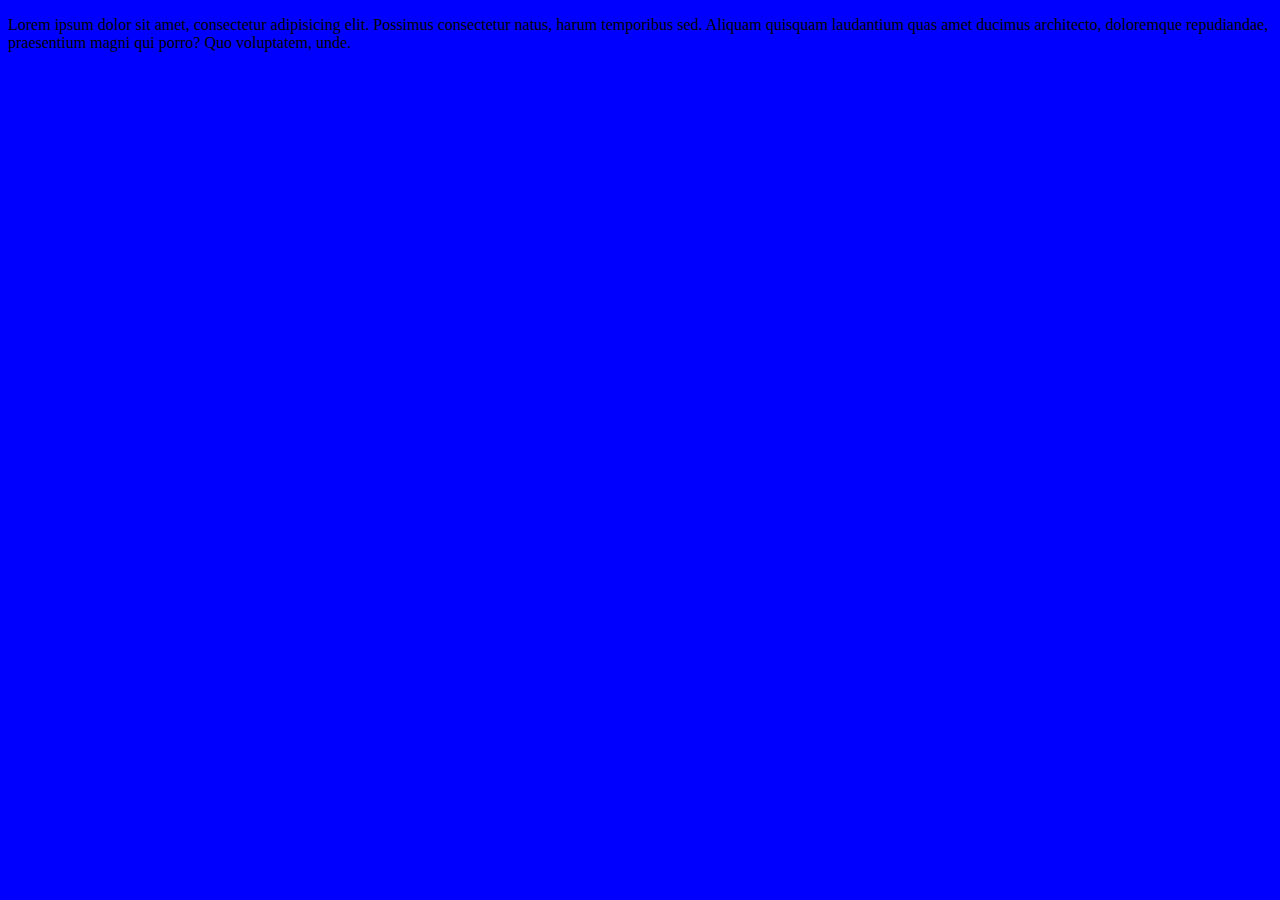
<file: lesson_01_05_17/1.html>
<!DOCTYPE html>
<html lang="en">
<head>
	<meta charset="UTF-8">
	<title>Document</title>
	<link rel="stylesheet" href="2.css">
</head>
<body>
	<p>Lorem ipsum dolor sit amet, consectetur adipisicing elit. Possimus consectetur natus, harum temporibus sed. Aliquam quisquam laudantium quas amet ducimus architecto, doloremque repudiandae, praesentium magni qui porro? Quo voluptatem, unde.</p>
</body>
</html>
</file>
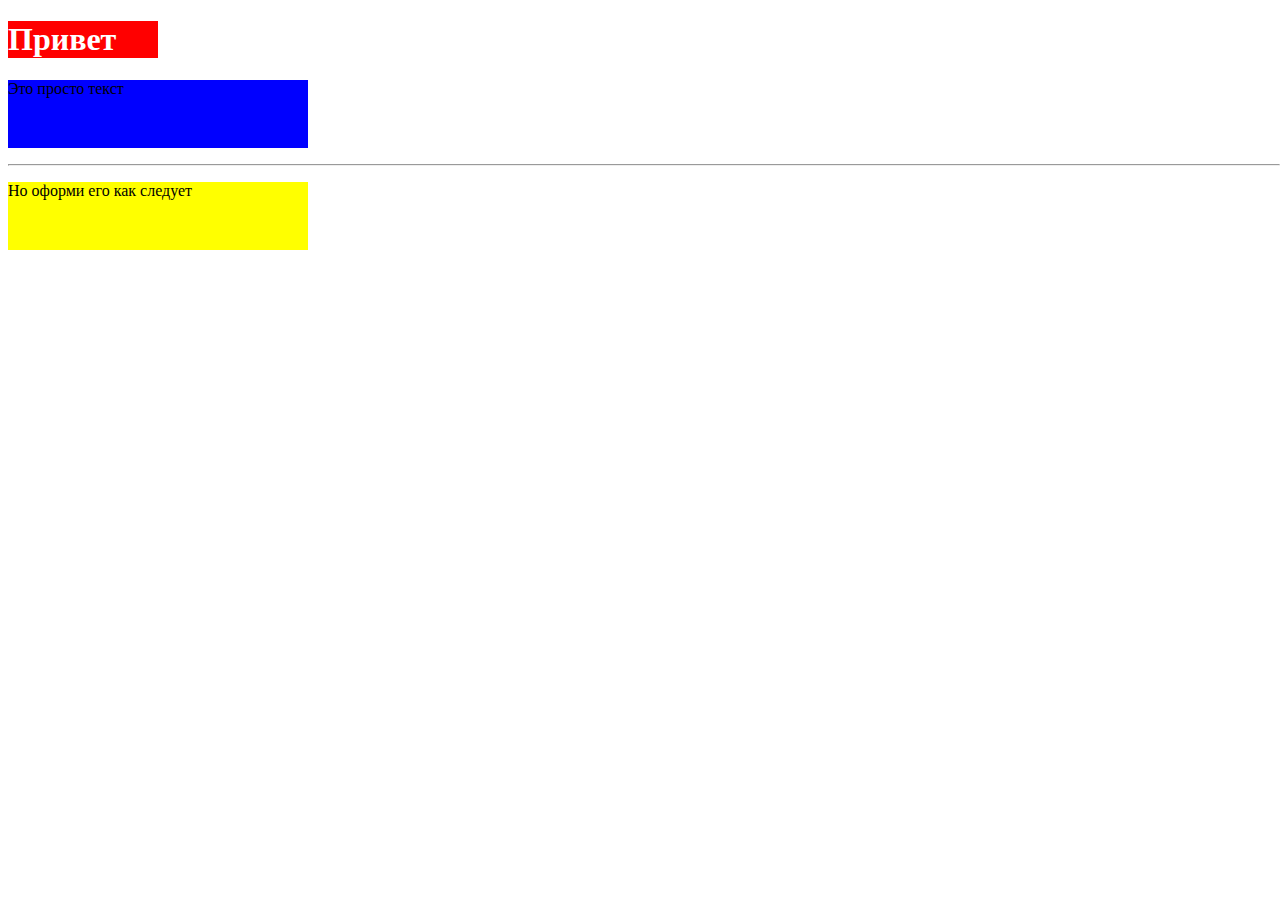
<file: lesson_01_05_17/2.html>
<!DOCTYPE html>
<html lang="en">
<head>
	<meta charset="UTF-8">
	<title>Document</title>
	<link rel="stylesheet" href="3.css">
</head>
<body>
	<h1>Привет</h1>
	<p class="blue">Это просто текст</p>
	<hr>
	<p class="yellow" >Но оформи его как следует</p>
</body>
</html>
</file>
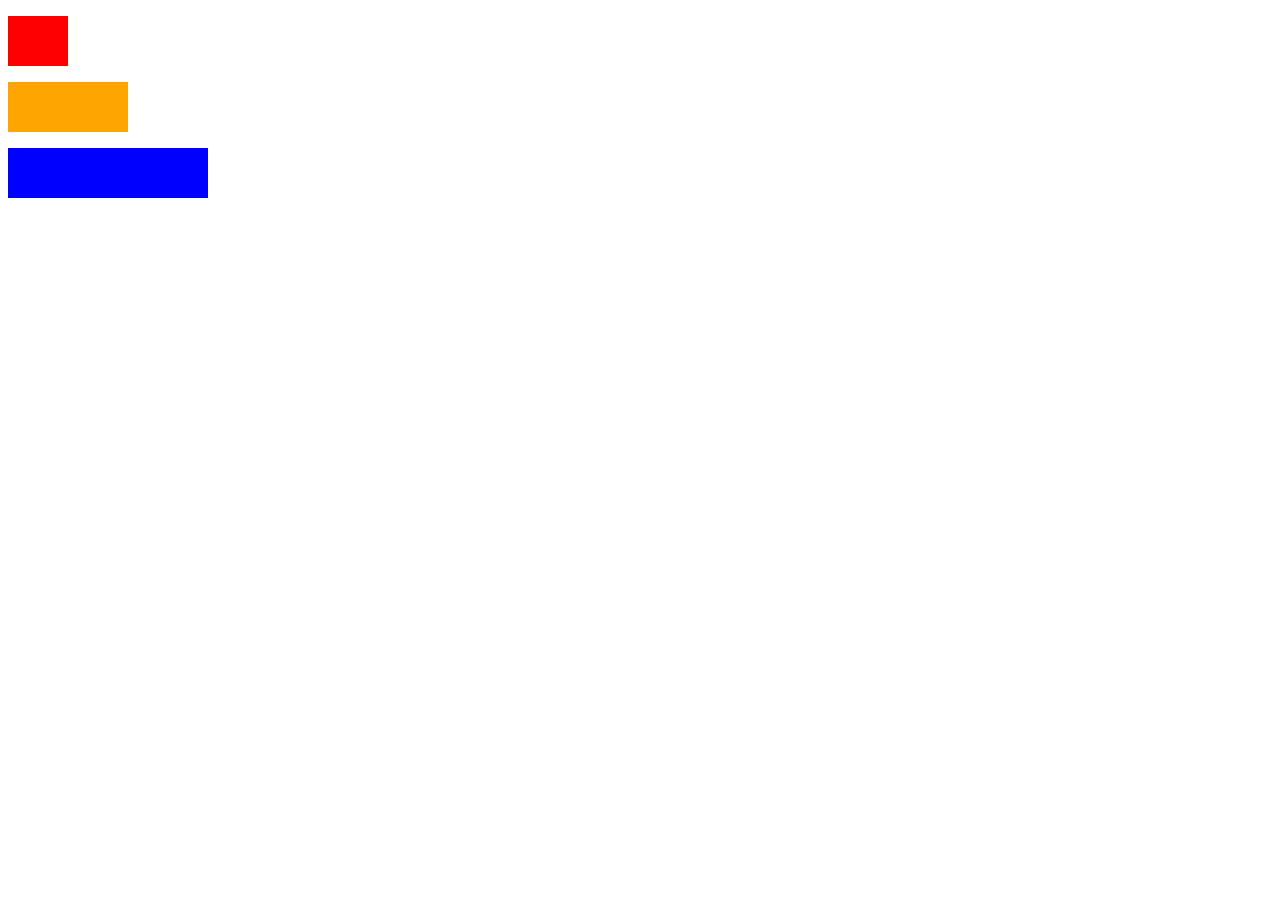
<file: lesson_01_05_17/3.html>
<!DOCTYPE html>
<html lang="en">
<head>
	<meta charset="UTF-8">
	<title>Document</title>
	<link rel="stylesheet" href="4.css">
</head>
<body>
	<p class="one"> </p>

	<p class="two"></p>

	<p class="three"></p>

</body>
</html>
</file>
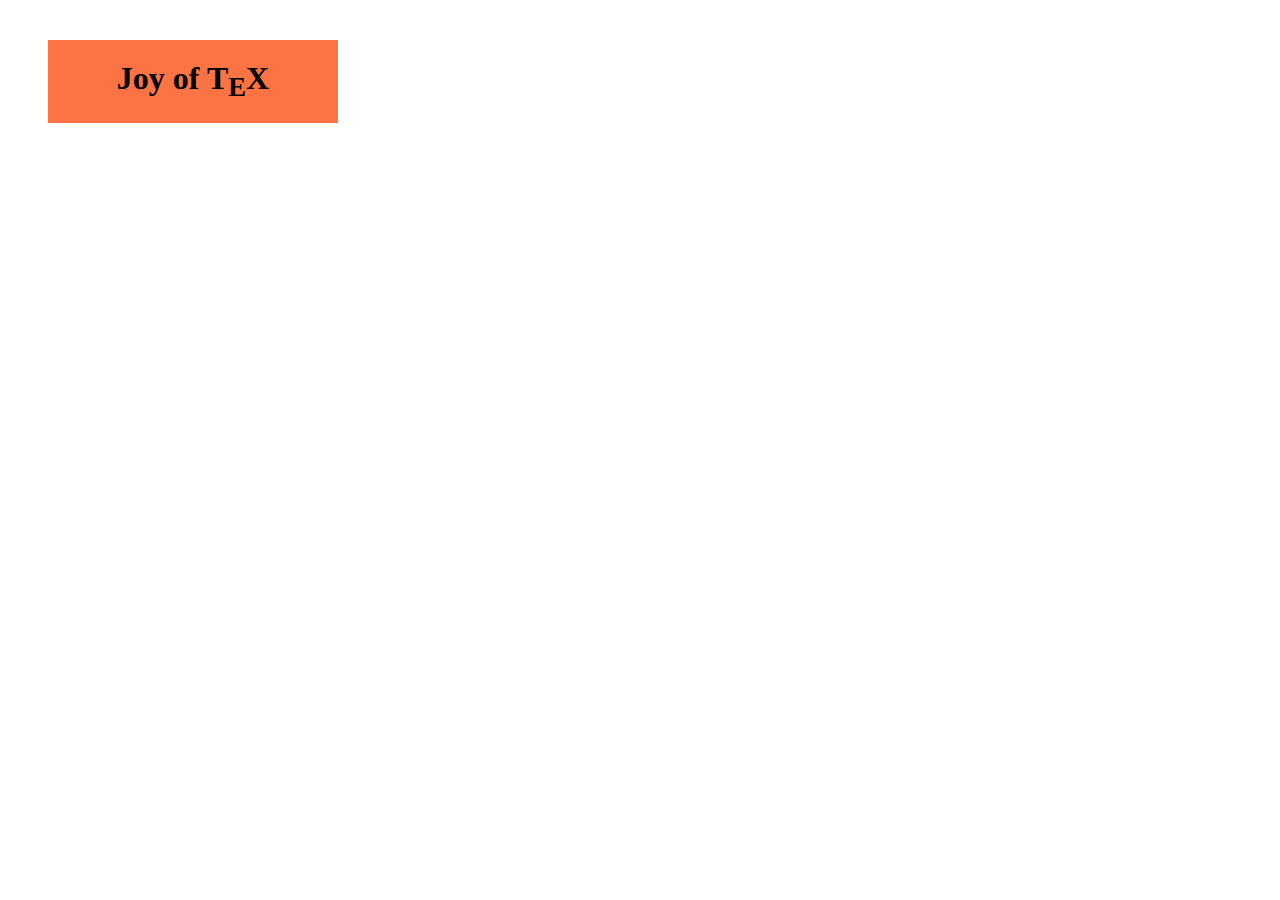
<file: lesson_01_05_17/4.html>
<!DOCTYPE html>
<html lang="en">
<head>
<link rel="stylesheet" href="5.css">
	<meta charset="UTF-8">
	<title>Document</title>
</head>
<body>
<h1>
<p class="one"> Joy of T<sub>E</sub>X </p>
	</h1>
</body>
</html>
</file>
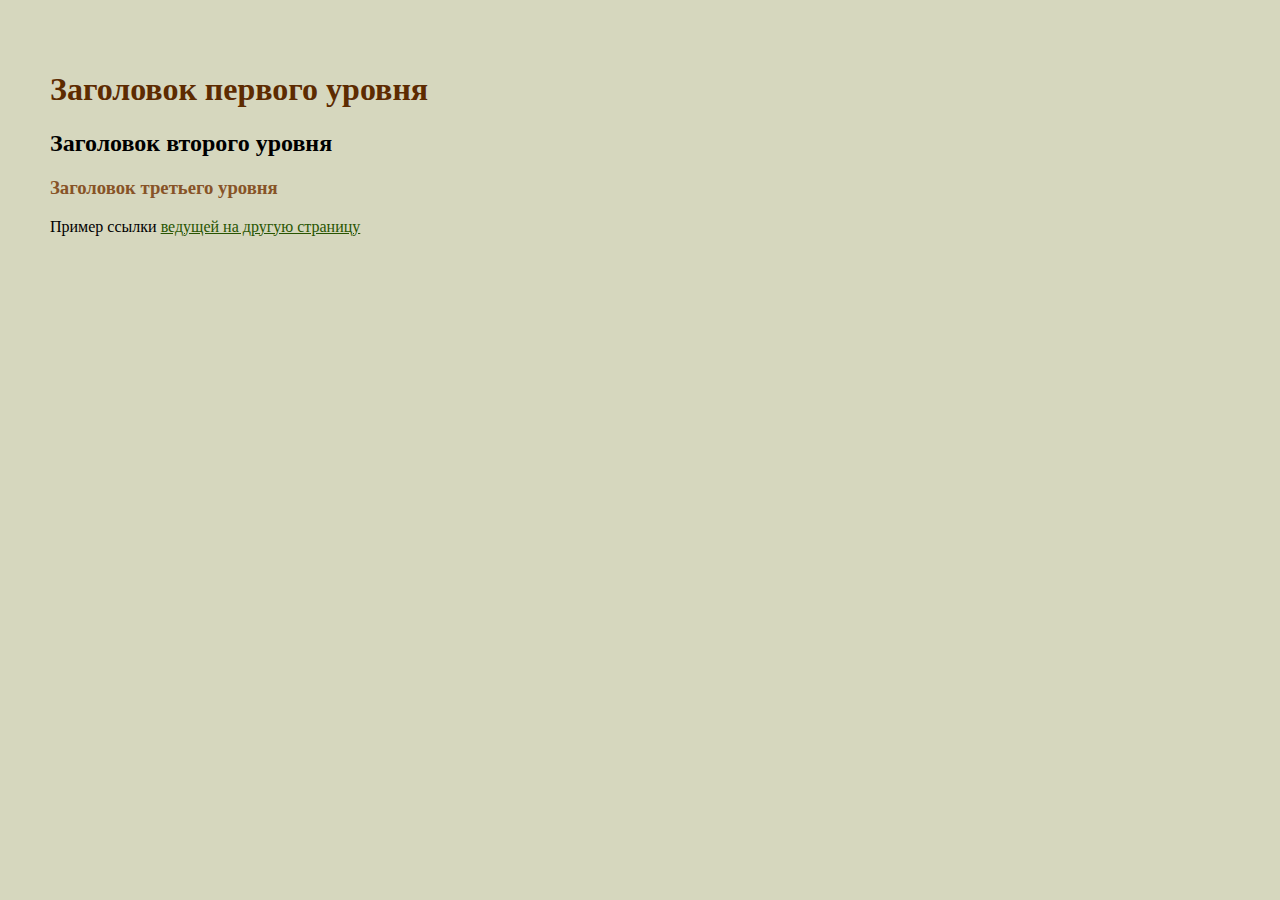
<file: lesson_01_05_17/5.html>
<!DOCTYPE html>
<html lang="en">
<head>
	<meta charset="UTF-8">
	<title>Document</title>
	<link rel="stylesheet" href="6.css">
</head>
<body>
<h1>Заголовок первого уровня</h1>
<h2>Заголовок второго уровня</h2>
<h3>Заголовок третьего уровня</h3>
<p> Пример ссылки <a href="google.com">ведущей на другую страницу </a> </p>
</body>
</html>
</file>
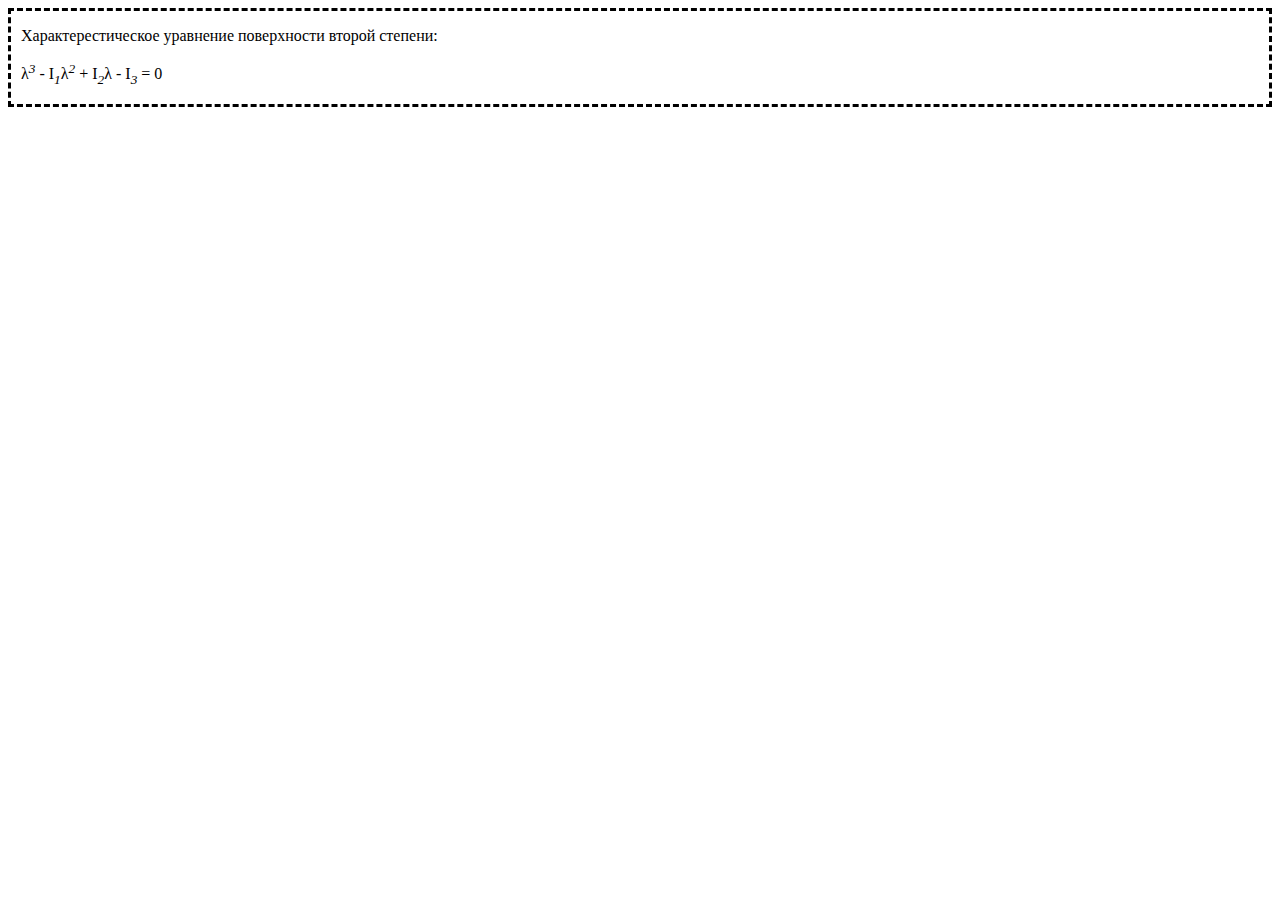
<file: lesson_01_05_17/6.html>
<!DOCTYPE html>
<html lang="en">
<head>
	<meta charset="UTF-8">
	<title>Document</title>
	<link rel="stylesheet" href="7.css">
</head>
<body>
<p>Характерестическое уравнение поверхности второй степени: </p>

<p> &#955;<sup>3</sup> - &#921;<sub>1</sub>&#955;<sup>2</sup> + &#921;<sub>2</sub>&#955; - &#921;<sub>3</sub> = 0</p>
</body>
</html>
</file>
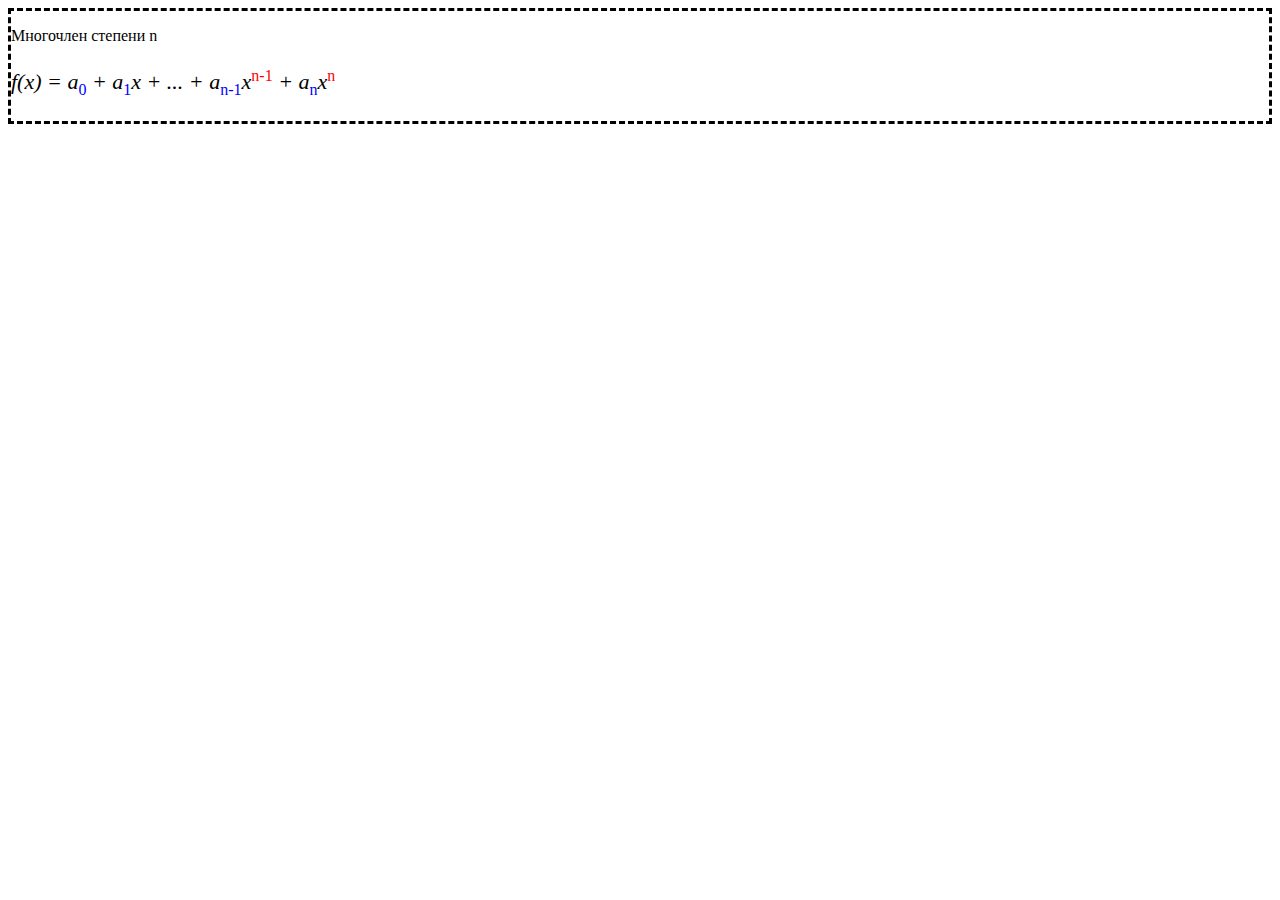
<file: lesson_01_05_17/7.html>
<!DOCTYPE html>
<html lang="en">
<head>
	<meta charset="UTF-8">
	<title>Document</title>
	<link rel="stylesheet" href="8.css">
</head>
<body>

	<p> Многочлен степени n </p>
	<p class="one">f(x) = a<sub class="blue">0</sub> + a<sub class="blue">1</sub>x + ... + a<sub class="blue">n-1</sub>x<sup class="red">n-1</sup> + a<sub class="blue">n</sub>x<sup class="red">n</sup> </p>

</body>
</html>
</file>
<file: lesson_01_05_17/2.css>
body {
	background: blue;
}
</file>
<file: lesson_01_05_17/3.css>
body {
	margin-right: 0;
}

h1 {
	background: red;
	width: 150px;
	color: white;
}

p {
	width: 300px;
	padding-bottom:50px;
}

.blue {
	background: blue;
}

.yellow	{
	background: yellow;
}
</file>
<file: lesson_01_05_17/4.css>
.one {
	background: red;
	width: 60px;
	height: 50px;

}

.two {
	background: orange;
	width: 120px;
	height: 50px;
}

.three {
	background: blue;
	width: 200px;
	height: 50px;
}
</file>
<file: lesson_01_05_17/5.css>
.one {
	background: #fd7343;
	padding:20px;
	margin:40px;
	width: 250px;
	font-weight: bold;
	text-align:center;
}
</file>
<file: lesson_01_05_17/6.css>
body{
	background: #d6d7be;
	padding: 30px;
	margin:20px;
}
h1 {
	color: #5d2b01;
}
h2 { 
	color: #000000; 
}
h3 {
	color: #875327;
}
p {
	color: #000000;
}
a {
	color: #285501;
}
</file>
<file: lesson_01_05_17/7.css>
body{
	border:dashed;
}

p {
	padding-left: 10px;
}

sup, sub {
	font-style: italic;
}
</file>
<file: lesson_01_05_17/8.css>
body {
	border-style: dashed;
}
.one {
	font-style: italic;
	font-size: 22px;
}
.blue{
	color:blue;
	font-style:normal;
	font-size:16px;
}
.red {
	color:red;
	font-style:normal;
	font-size:16px;

}
</file>
